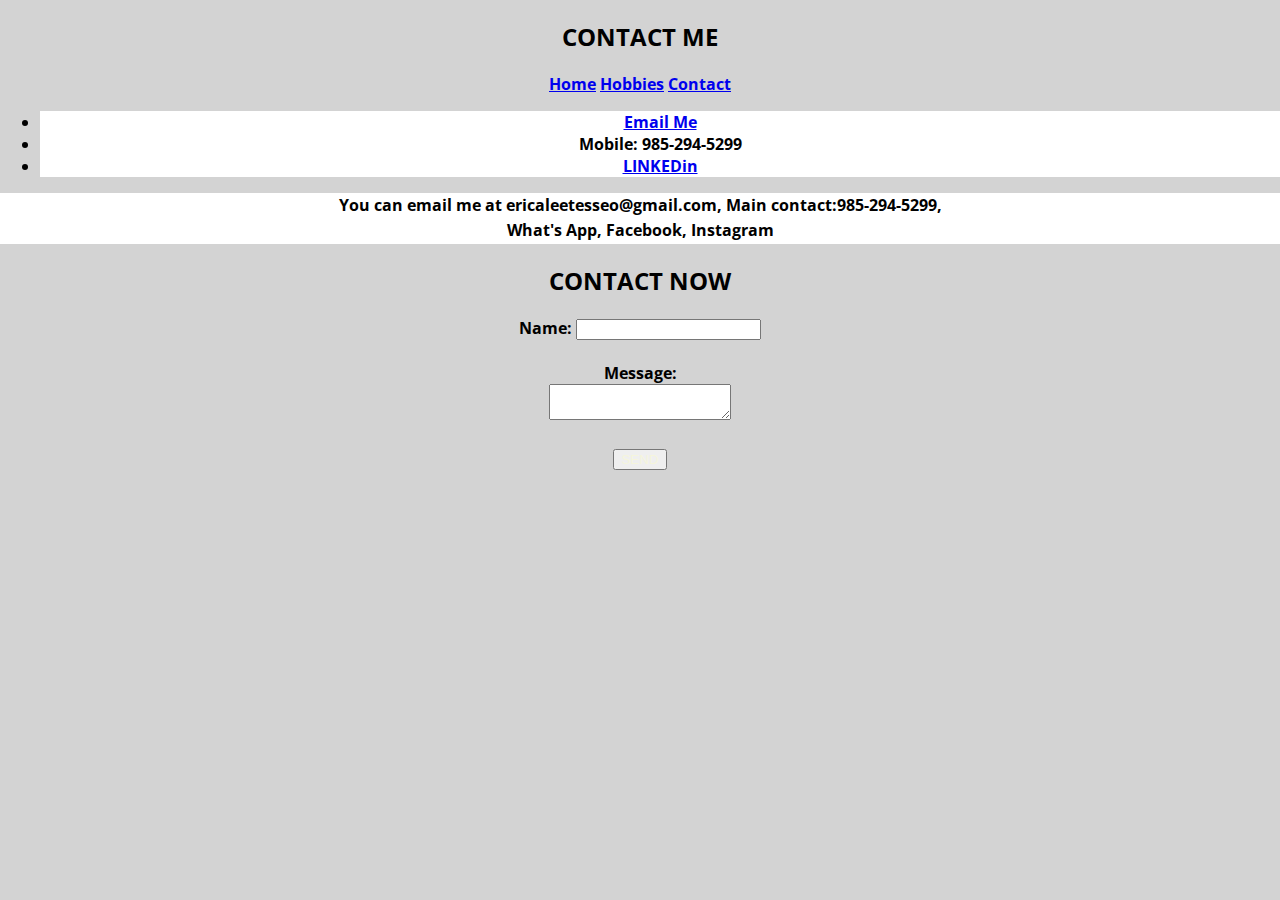
<file: contact.html>
<!DOCTYPE html>
<html lang="en">
  <head>
    <link rel="stylesheet" href="style.css" />
    <h2>Contact Me</h2>
    <nav>
      <a href="index.html">Home</a>
      <a href="hobbies.html">Hobbies</a>
      <a href="contact.html">Contact</a>
    </nav>
    <meta charset="UTF-8" />
    <meta name="viewport" content="width=device-width, initial-scale=1.0" />
    <title>Contact Me</title>
  </head>
  <body>
    <ul>
      <li><a href="mailto:ericaleetesseo@gmail.com">Email Me</a></li>
      <li>Mobile: 985-294-5299</li>
      <li><a href="www.linkedin.com/in/erica-tesseo-7532ba338">LINKEDin</a></li>
    </ul>
    <p>
      You can email me at ericaleetesseo@gmail.com, Main contact:985-294-5299,
      <br />
      What's App, Facebook, Instagram
    </p>
    <h2>Contact Now</h2>
    <form>
      <label for="name">Name:</label>
      <input type="text" id="name" name="name" /><br /><br />

      <label for="message">Message:</label><br />
      <textarea id="message" name="message"></textarea><br /><br />

      <button type="submit">Send</button>
    </form>
  </body>
</html>
</file>
<file: style.css>
@import url('https://fonts.googleapis.com/css2?family=Open+Sans:ital,wght@0,300..800;1,300..800&display=swap');

body {
  align-content: center;
    
    font-family: "Open Sans", sans-serif;
    font-optical-sizing: auto;
    font-weight: bold;
    font-style: normal;
    font-variation-settings:
      "width" 100;
      
    
  }
  body {
    background-color: lightgray;
    color: black;
    margin: auto;
    
  }
  
  p {
    background-color: white;
    line-height:1.6;
    font: size 1.1rem;
    
  }
  .box {
    align-content: center;
    border: 6px solid;
    margin:auto;
    padding: 10px;
    max-width: 800px;
    
    
    }

    * {text-align: center;}
    
    img {
      padding: px;
      border-radius: 8px;
        max-width: 100%;
    }
        
    li {
        color: black;
        background-color:white;
    }
     a:hover{ 
      text-decoration: underline;
       color:purple;
       
    }
  h1,h2{
    text-transform: uppercase;
    font-weight: bold;
    letter-spacing: 1.6;
  }
  button {
    text-decoration: black;
   color: beige;
   text-transform: uppercase;
  }
  input [type=radio]{
    color: black;
  }
  
  nav>ul{
    display: flex;
    justify-content: center;
    justify-content: space-between;
    width: 50;
    margin:auto
  }
</file>
